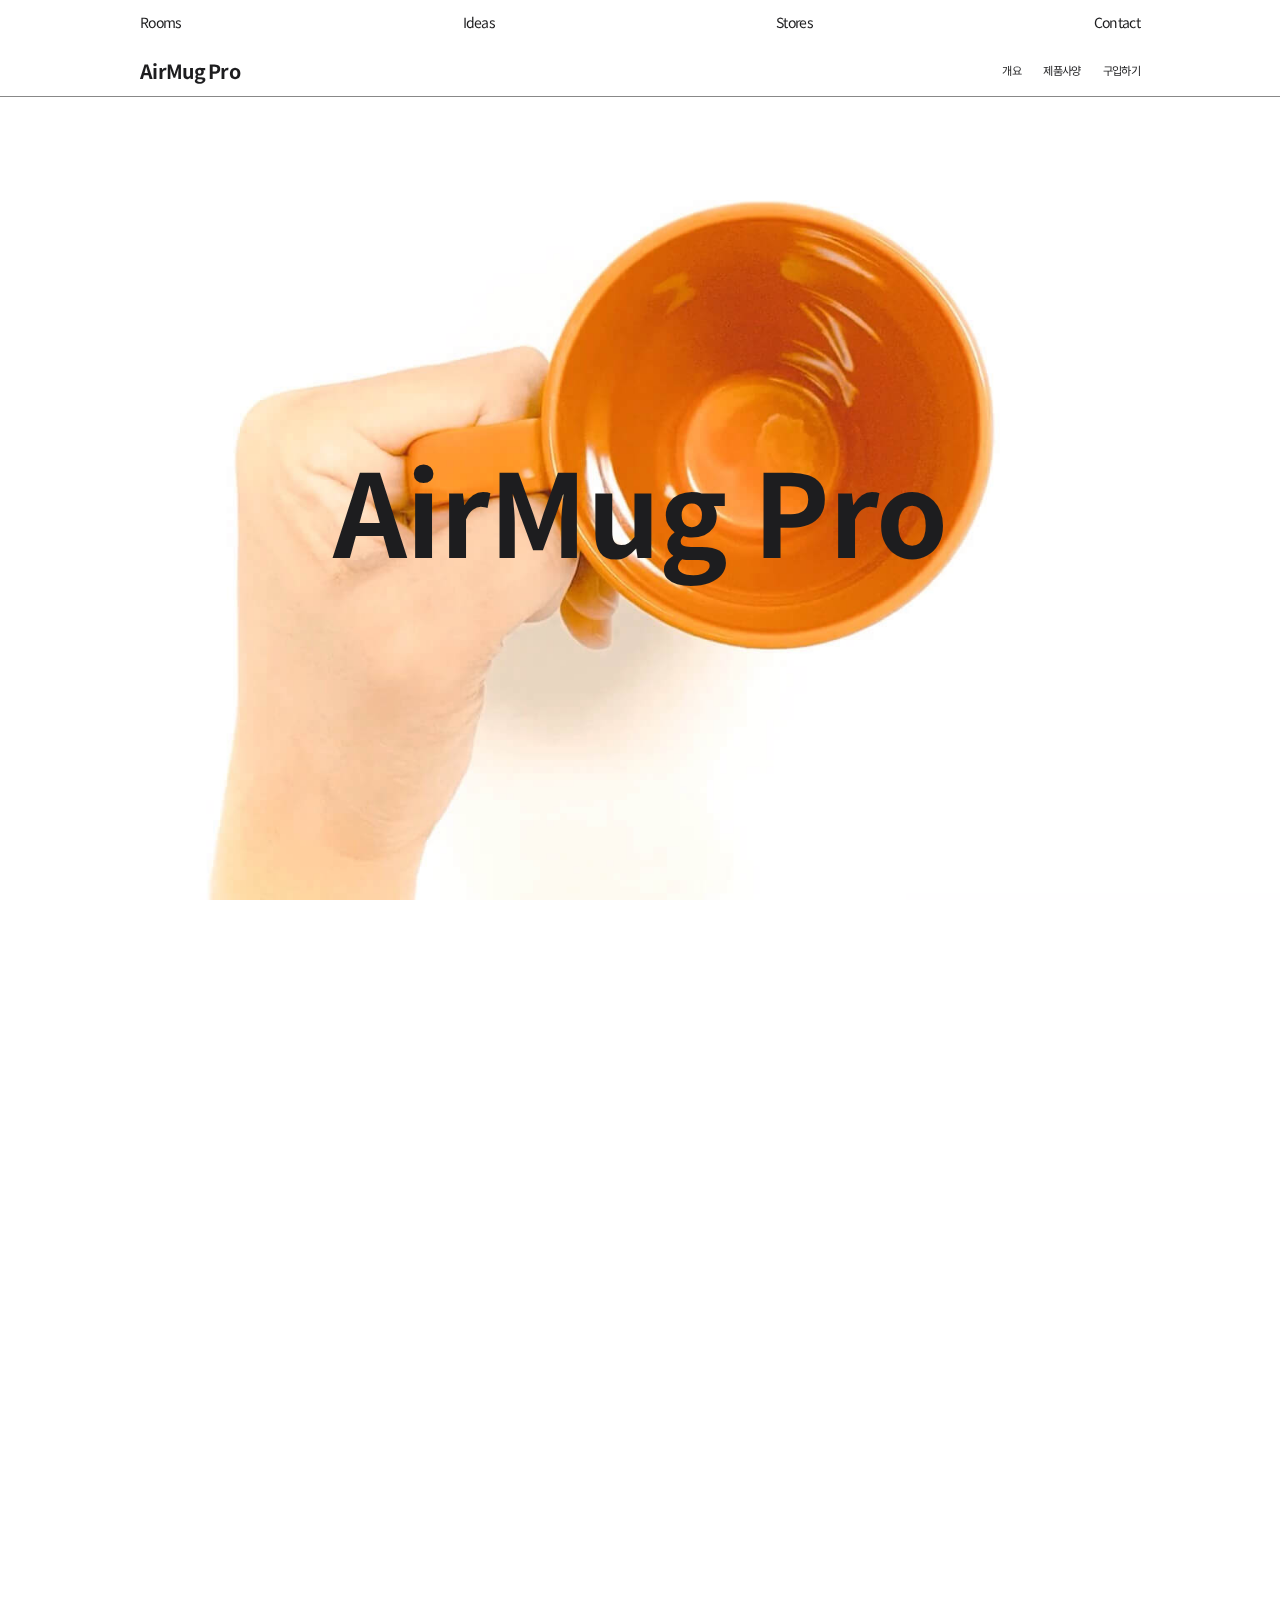
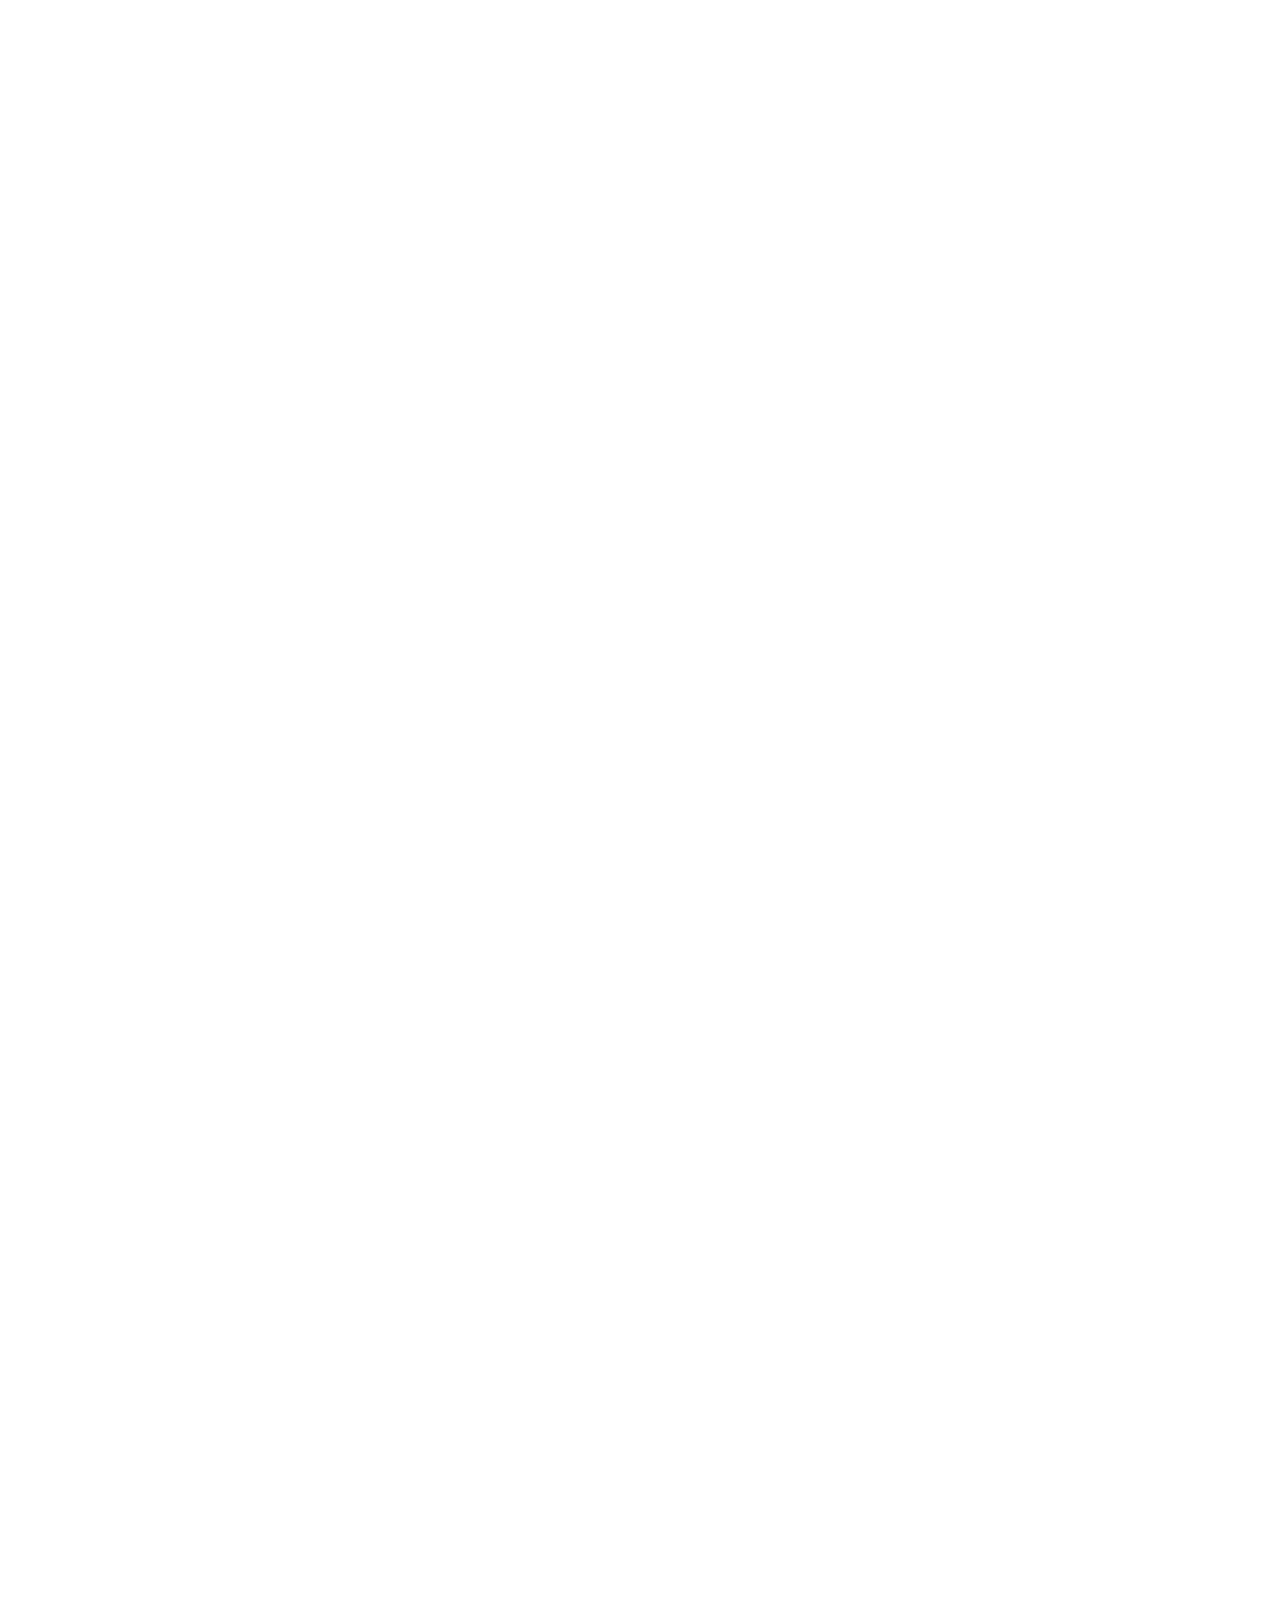
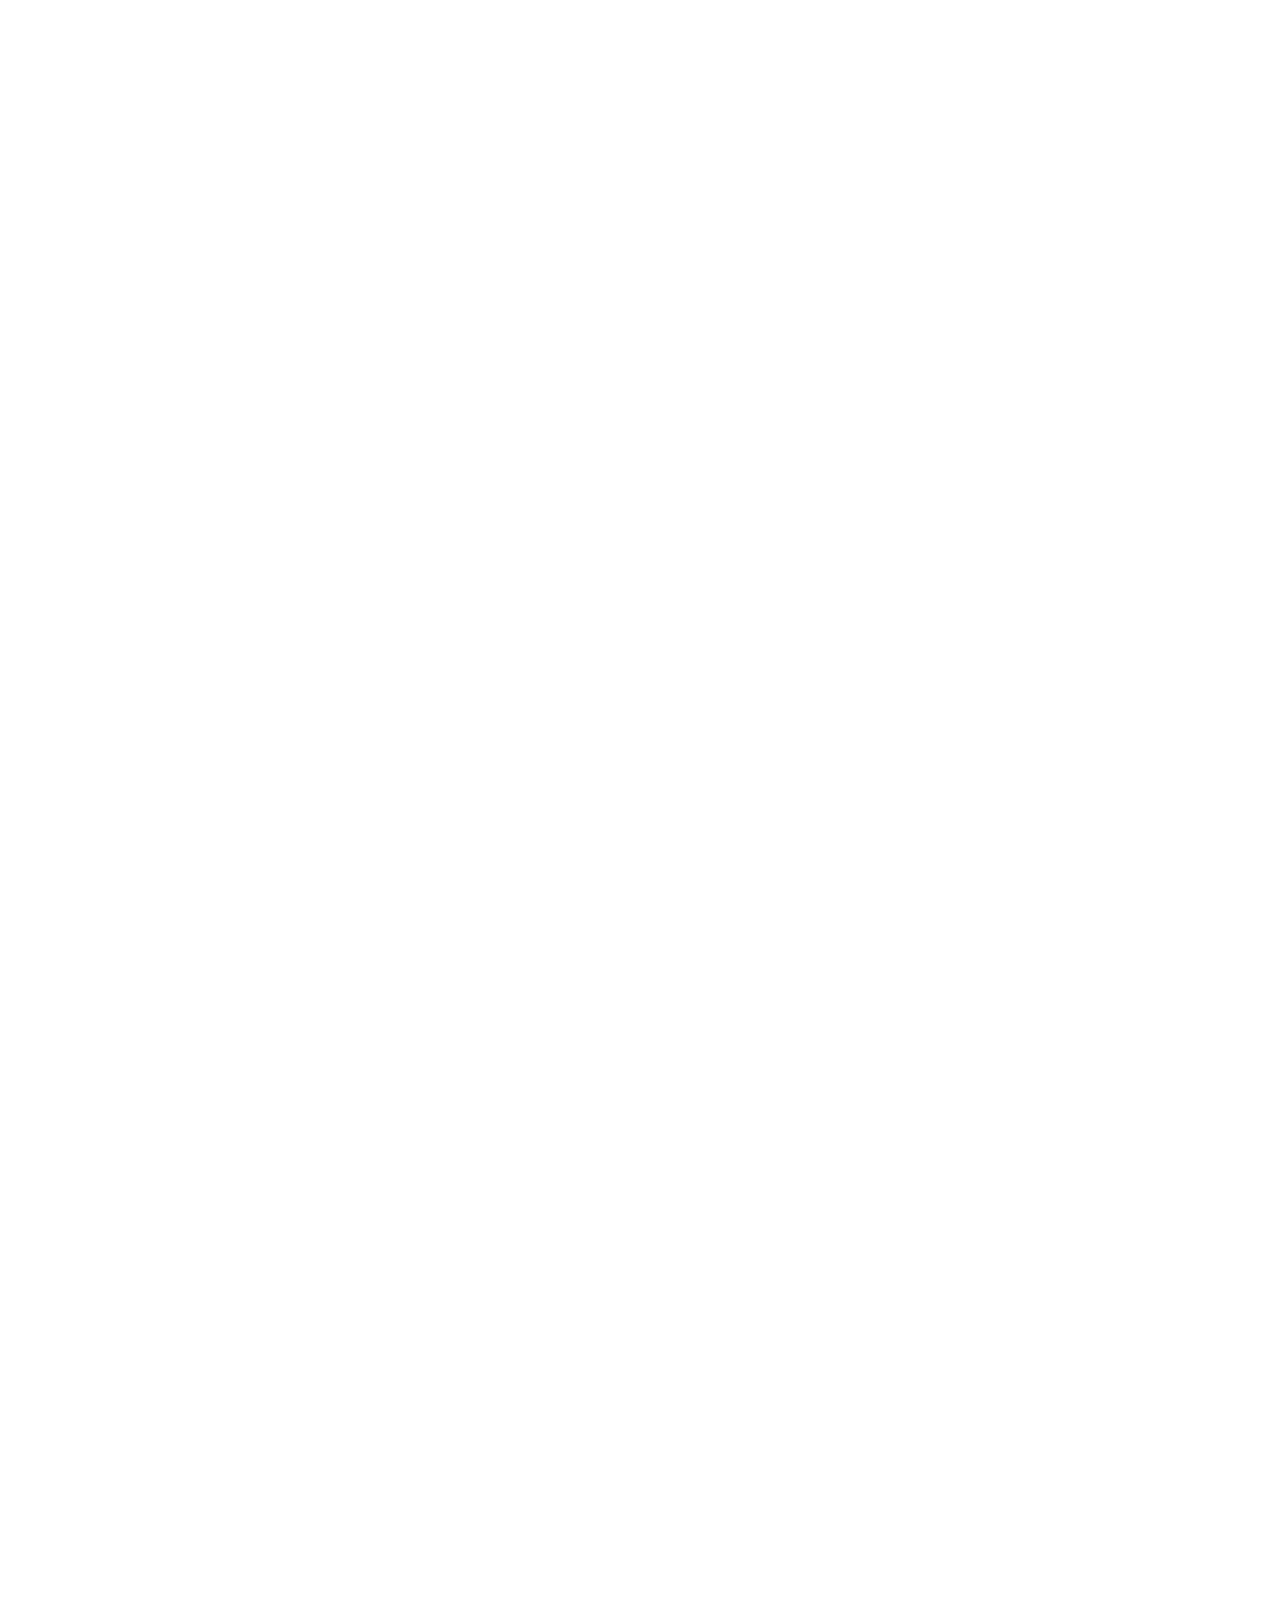
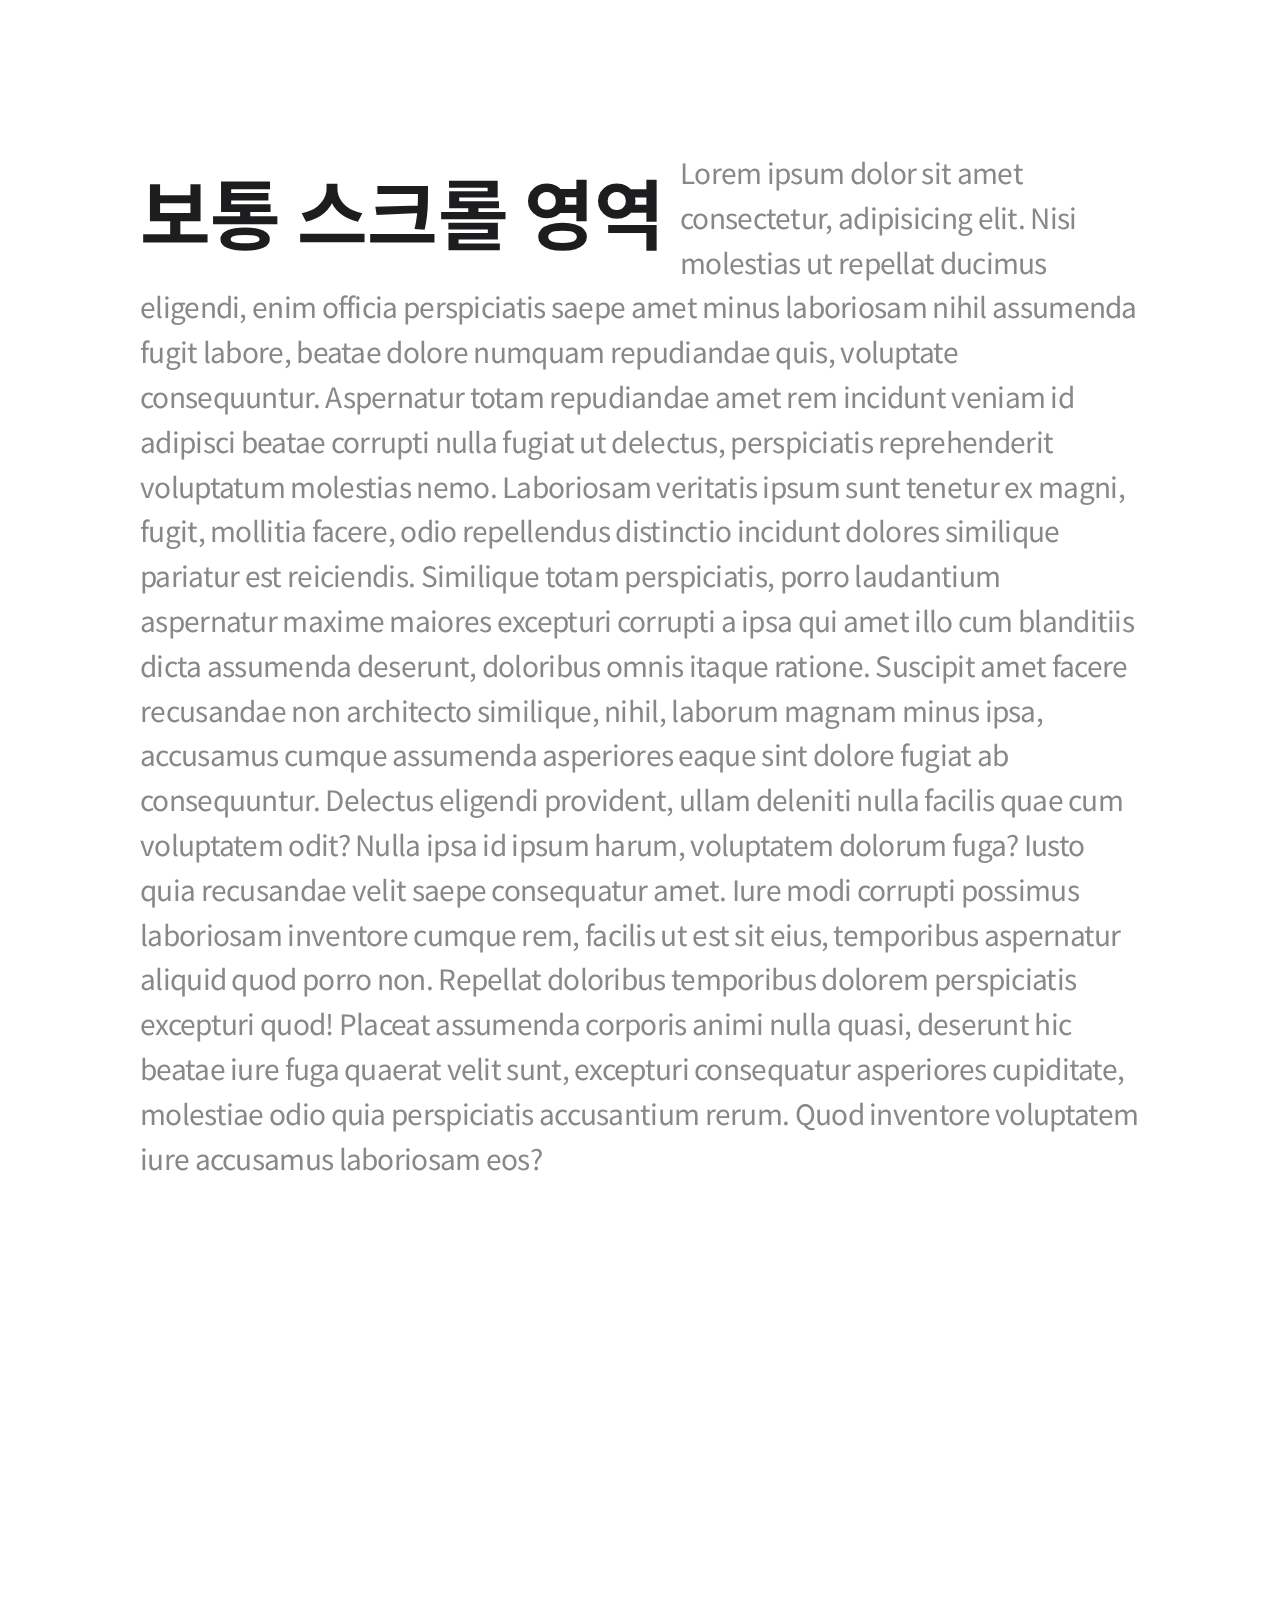
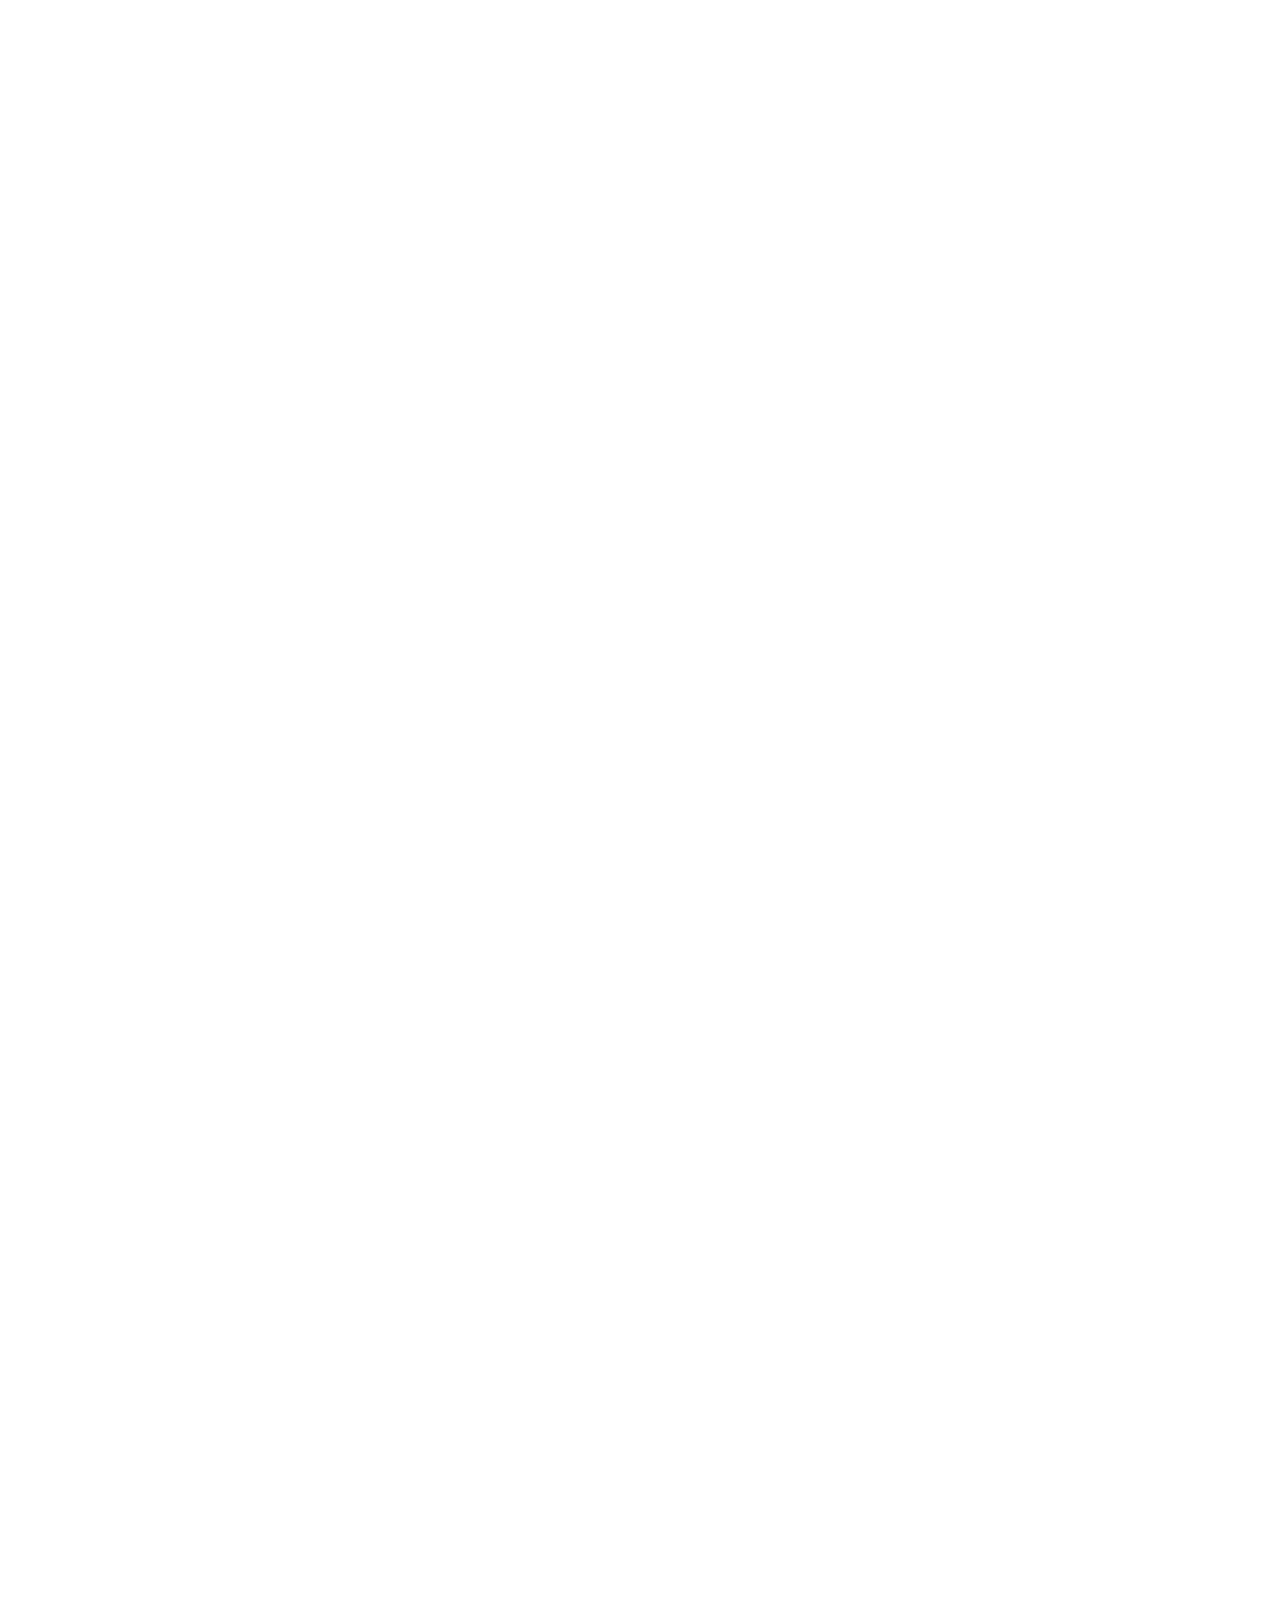
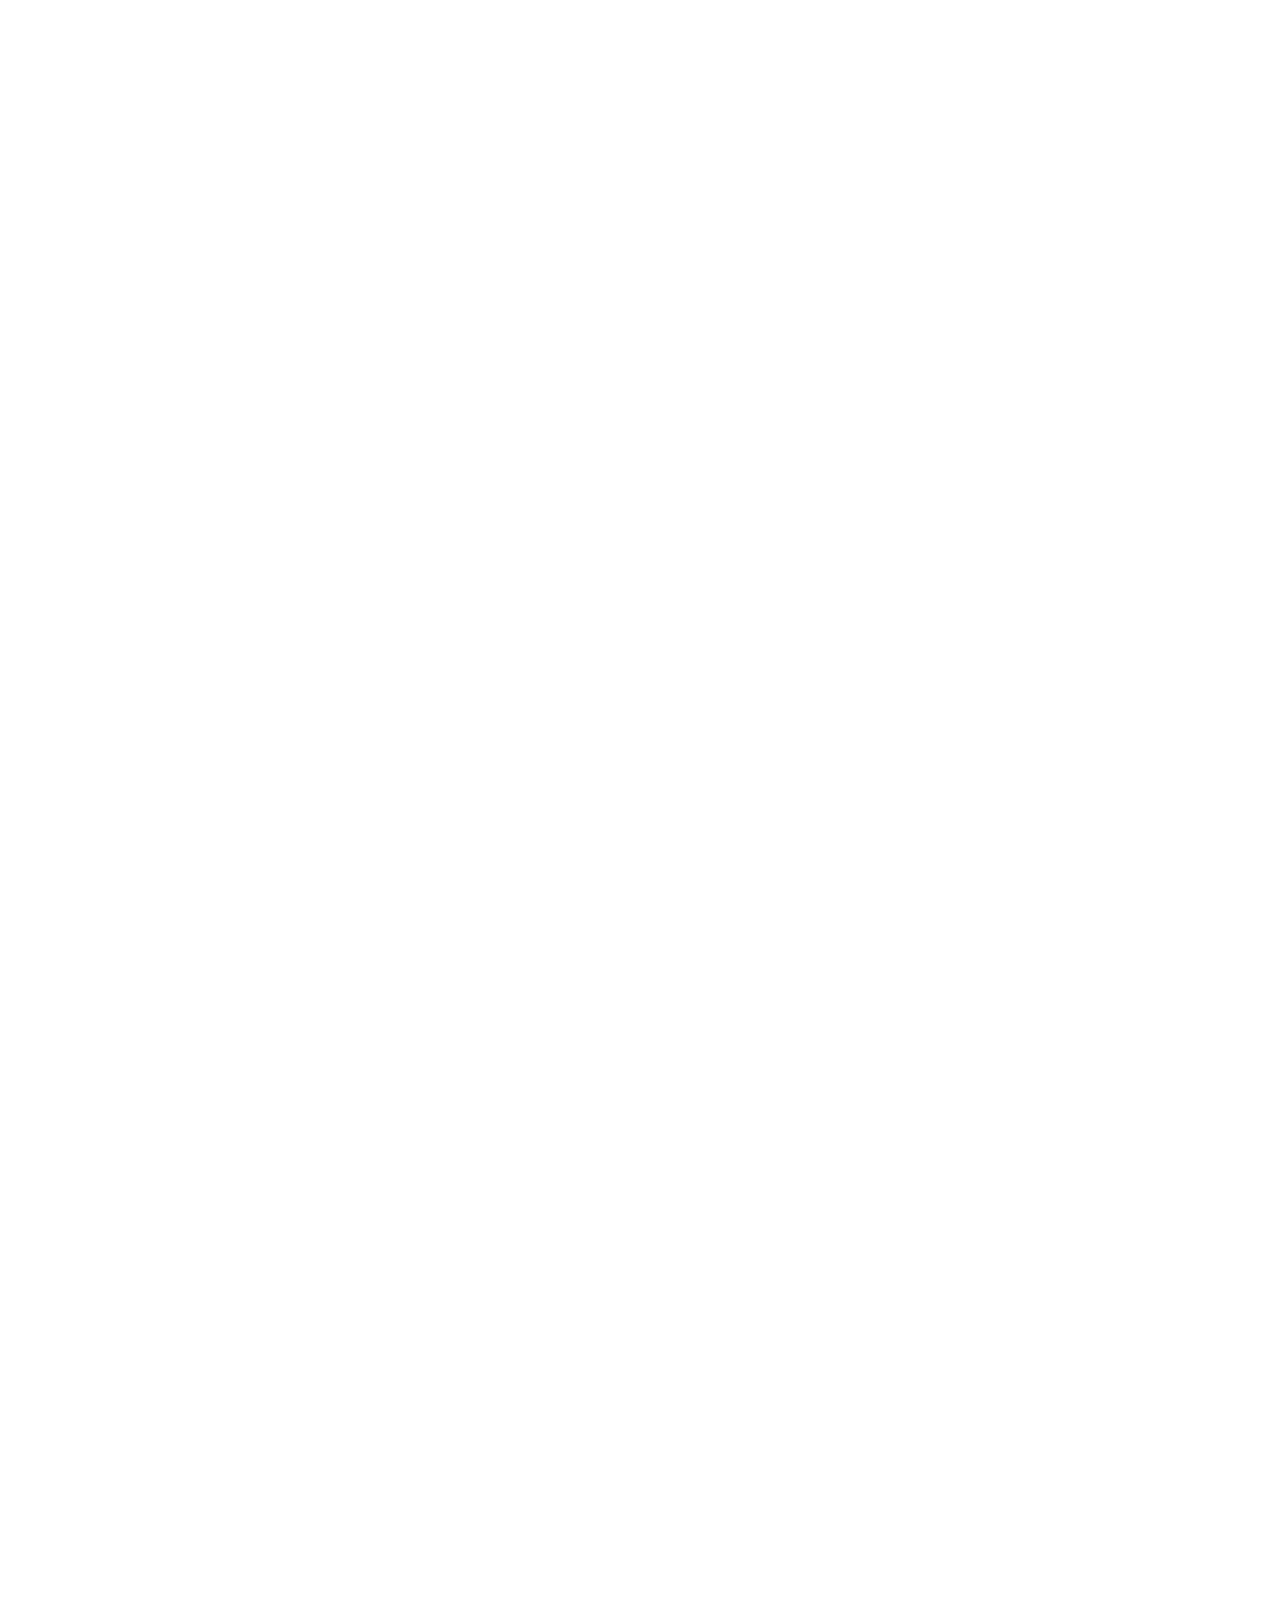
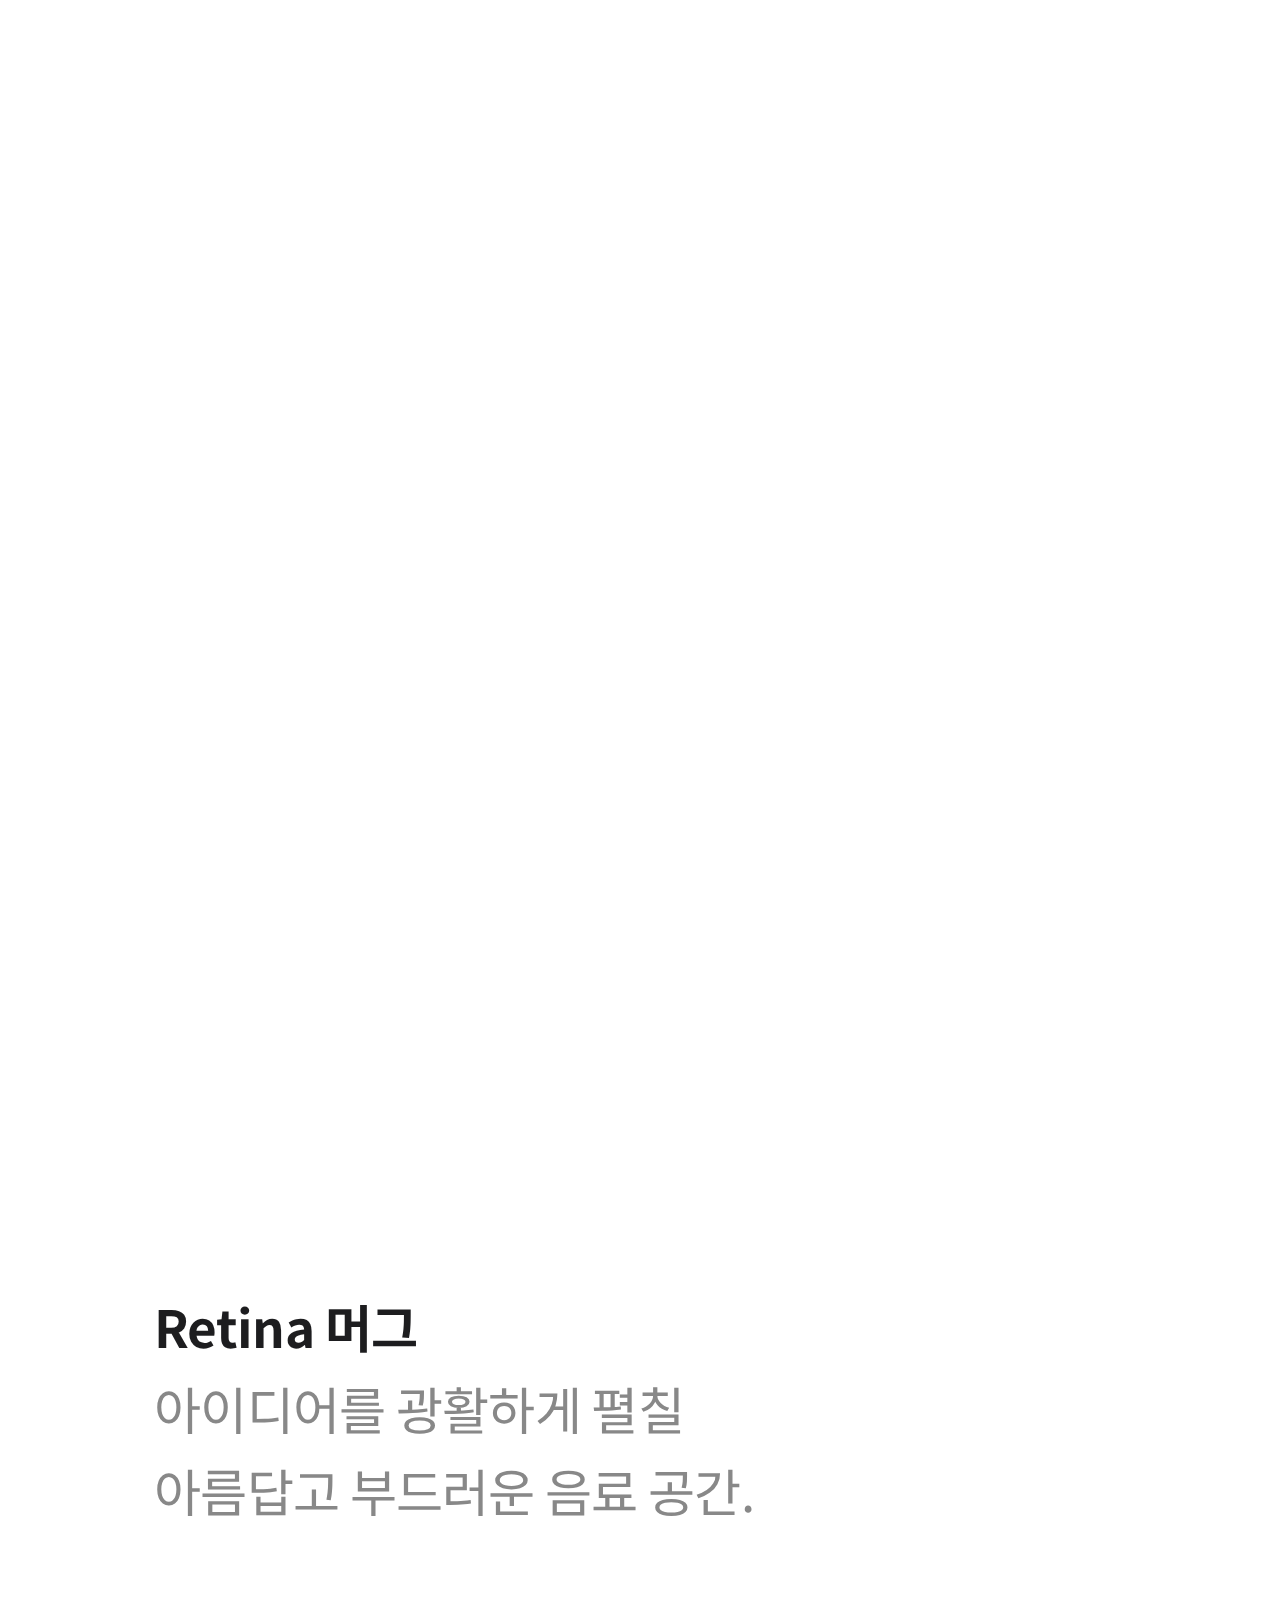
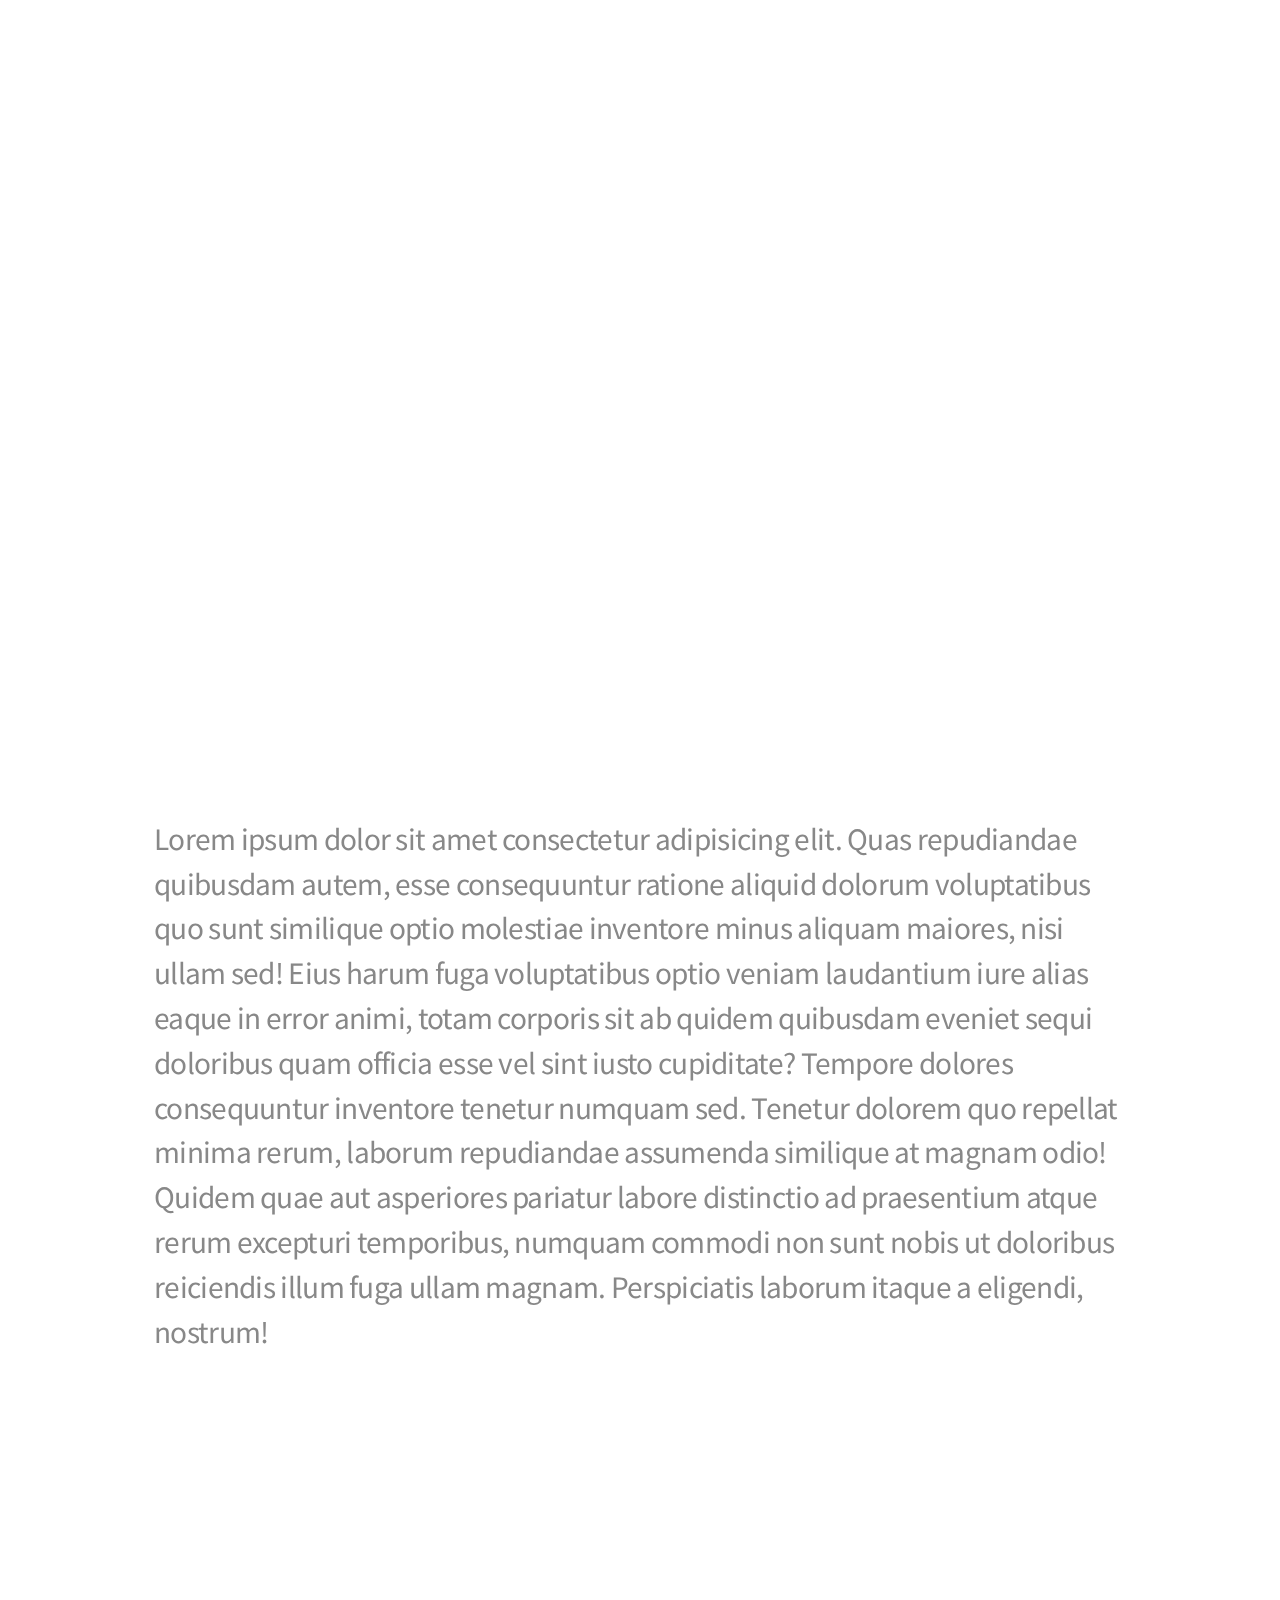
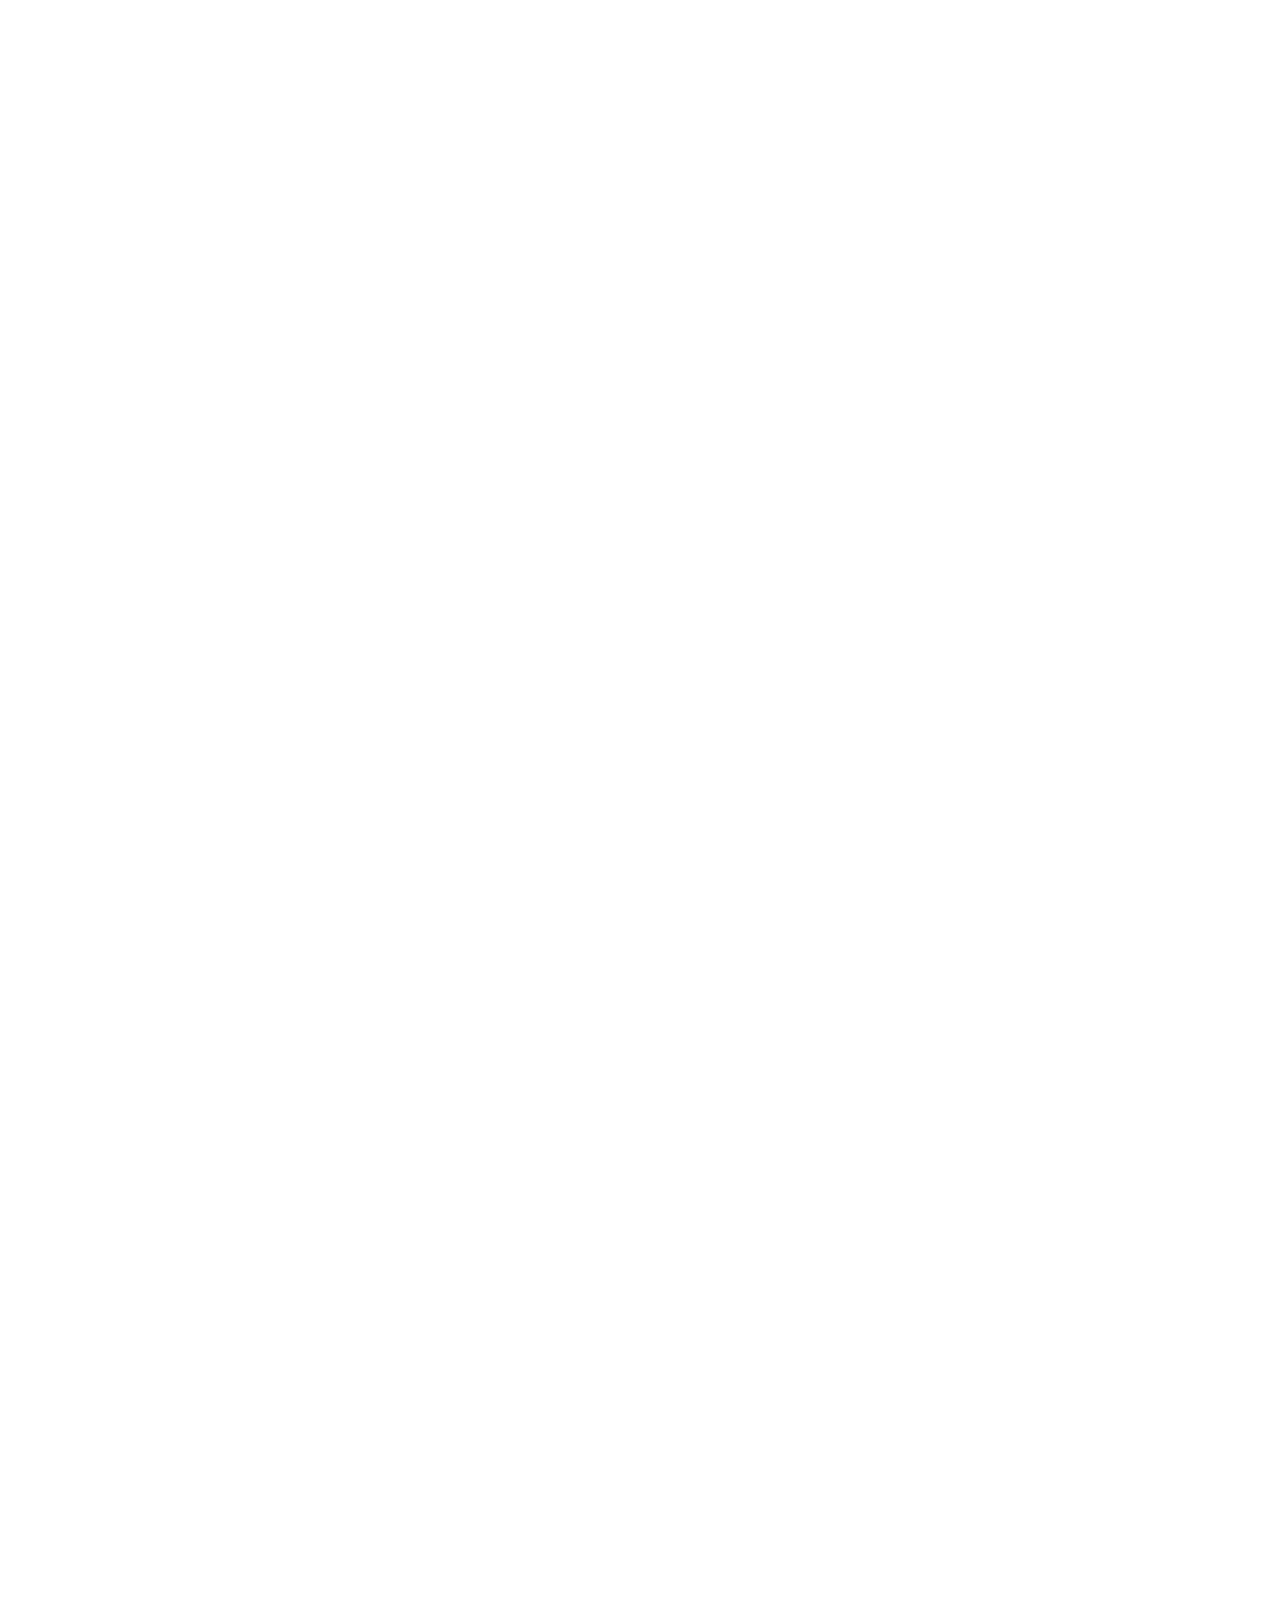
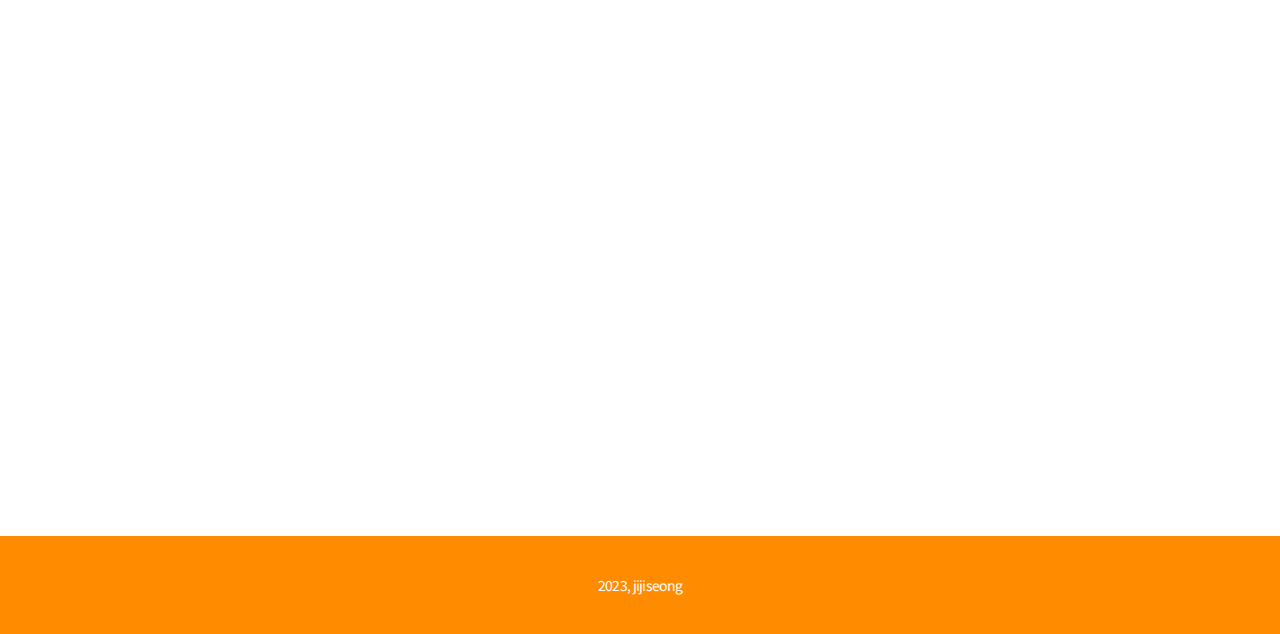
<file: index.html>
<!DOCTYPE html>
<html lang="en">
  <head>
    <meta charset="UTF-8" />
    <meta http-equiv="X-UA-Compatible" content="IE=edge" />
    <meta name="viewport" content="width=device-width, initial-scale=1.0" />
    <link rel="stylesheet" href="./reset.css" />
    <link rel="stylesheet" href="./styles.css" />
    <link rel="preconnect" href="https://fonts.googleapis.com" />
    <link rel="preconnect" href="https://fonts.gstatic.com" crossorigin />
    <link
      href="https://fonts.googleapis.com/css2?family=Noto+Sans+KR:wght@400;900&display=swap"
      rel="stylesheet"
    />
    <title>Document</title>
  </head>
  <body>
    <div class="container">
      <nav class="global-nav">
        <div class="global-nav-links">
          <a class="global-nav-item" href="#">Rooms</a>
          <a class="global-nav-item" href="#">Ideas</a>
          <a class="global-nav-item" href="#">Stores</a>
          <a class="global-nav-item" href="#">Contact</a>
        </div>
      </nav>
      <nav class="local-nav">
        <div class="local-nav-links">
          <a class="product-name local-nav-item" href="#">AirMug Pro</a>
          <a class="local-nav-item" href="#">개요</a>
          <a class="local-nav-item" href="#">제품사양</a>
          <a class="local-nav-item" href="#">구입하기</a>
        </div>
      </nav>

      <section id="scroll-section-0" class="scroll-section">
        <h1>AirMug Pro</h1>
        <div class="sticky-elem sticky-elem-canvas">
          <canvas id="video-canvas-0" width="1920" height="1080"></canvas>
        </div>
        <div class="sticky-elem main-message a">
          <p>온전히 빠져들게 하는<br />최고급 세라믹</p>
        </div>
        <div class="sticky-elem main-message b">
          <p>주변 맛을 느끼게 해주는<br />주변 맛 허용 모드</p>
        </div>
        <div class="sticky-elem main-message c">
          <p>
            온종일 편안한 <br />
            맞춤형 손잡이
          </p>
        </div>
        <div class="sticky-elem main-message d">
          <p>새로운 입가를<br />찾아온 매혹</p>
        </div>
      </section>

      <section id="scroll-section-1" class="scroll-section">
        <p class="description">
          <strong>보통 스크롤 영역</strong>

          Lorem ipsum dolor sit amet consectetur, adipisicing elit. Nisi
          molestias ut repellat ducimus eligendi, enim officia perspiciatis
          saepe amet minus laboriosam nihil assumenda fugit labore, beatae
          dolore numquam repudiandae quis, voluptate consequuntur. Aspernatur
          totam repudiandae amet rem incidunt veniam id adipisci beatae corrupti
          nulla fugiat ut delectus, perspiciatis reprehenderit voluptatum
          molestias nemo. Laboriosam veritatis ipsum sunt tenetur ex magni,
          fugit, mollitia facere, odio repellendus distinctio incidunt dolores
          similique pariatur est reiciendis. Similique totam perspiciatis, porro
          laudantium aspernatur maxime maiores excepturi corrupti a ipsa qui
          amet illo cum blanditiis dicta assumenda deserunt, doloribus omnis
          itaque ratione. Suscipit amet facere recusandae non architecto
          similique, nihil, laborum magnam minus ipsa, accusamus cumque
          assumenda asperiores eaque sint dolore fugiat ab consequuntur.
          Delectus eligendi provident, ullam deleniti nulla facilis quae cum
          voluptatem odit? Nulla ipsa id ipsum harum, voluptatem dolorum fuga?
          Iusto quia recusandae velit saepe consequatur amet. Iure modi corrupti
          possimus laboriosam inventore cumque rem, facilis ut est sit eius,
          temporibus aspernatur aliquid quod porro non. Repellat doloribus
          temporibus dolorem perspiciatis excepturi quod! Placeat assumenda
          corporis animi nulla quasi, deserunt hic beatae iure fuga quaerat
          velit sunt, excepturi consequatur asperiores cupiditate, molestiae
          odio quia perspiciatis accusantium rerum. Quod inventore voluptatem
          iure accusamus laboriosam eos?
        </p>
      </section>
      <section id="scroll-section-2" class="scroll-section">
        <div class="sticky-elem sticky-elem-canvas">
          <canvas id="video-canvas-1" width="1920" height="1080"></canvas>
        </div>
        <div class="sticky-elem main-message a">
          <p>
            <small>편안한 촉감</small>
            입과 하나 되다
          </p>
        </div>
        <div class="sticky-elem desc-message b">
          <p>
            편안한 목넘김을 완성하는 디테일한 여러 구성 요소들, 우리는 이를
            하나하나 새롭게 살피고 재구성하는 과정을 거쳐 새로운 수준의 머그,
            AirMug Pro를 만들었습니다. 입에 뭔가 댔다는 감각은 어느새 사라지고
            오롯이 당신과 음료만 남게 되죠.
          </p>
          <div class="pin"></div>
        </div>
        <div class="sticky-elem desc-message c">
          <p>디자인 앤 퀄리티 오브 스웨덴, 메이드 인 차이나</p>
          <div class="pin"></div>
        </div>
      </section>
      <section id="scroll-section-3" class="scroll-section">
        <p class="mid-message">
          <strong>Retina 머그</strong>
          아이디어를 광활하게 펼칠<br />
          아름답고 부드러운 음료 공간.
        </p>
        <canvas class="image-bledn-canvas" width="1920" height="1080"></canvas>
        <p class="canvas-caption">
          Lorem ipsum dolor sit amet consectetur adipisicing elit. Quas
          repudiandae quibusdam autem, esse consequuntur ratione aliquid dolorum
          voluptatibus quo sunt similique optio molestiae inventore minus
          aliquam maiores, nisi ullam sed! Eius harum fuga voluptatibus optio
          veniam laudantium iure alias eaque in error animi, totam corporis sit
          ab quidem quibusdam eveniet sequi doloribus quam officia esse vel sint
          iusto cupiditate? Tempore dolores consequuntur inventore tenetur
          numquam sed. Tenetur dolorem quo repellat minima rerum, laborum
          repudiandae assumenda similique at magnam odio! Quidem quae aut
          asperiores pariatur labore distinctio ad praesentium atque rerum
          excepturi temporibus, numquam commodi non sunt nobis ut doloribus
          reiciendis illum fuga ullam magnam. Perspiciatis laborum itaque a
          eligendi, nostrum!
        </p>
      </section>
      <footer class="footer">2023, jijiseong</footer>
    </div>

    <script src="./js/main.js"></script>
  </body>
</html>
</file>
<file: styles.css>
html {
  font-family: "Noto Sans KR", sans-serif;
  font-size: 14px;
}
body {
  overflow-x: hidden;
  color: rgb(29, 29, 31);
  letter-spacing: -0.05em;
  background-color: white;
}
p {
  line-height: 1.6;
}
a {
  color: rgb(29, 29, 31);
  text-decoration: none;
}
strong {
  font-weight: bold;
}

.global-nav {
  position: absolute;
  top: 0;
  left: 0;
  width: 100%;
  height: 44px;
  padding: 0 1rem;
  z-index: 10;
}

.local-nav {
  position: absolute;
  top: 45px;
  left: 0;
  width: 100%;
  height: 52px;
  padding: 0 1rem;
  border-bottom: 1px solid #888;
  z-index: 10;
}
.local-nav-sticky .local-nav {
  position: fixed;
  top: 0;
  background: rgba(255, 255, 255, 0.1);
  backdrop-filter: saturate(180%) blur(15px);
}

.local-nav-links,
.global-nav-links {
  display: flex;
  justify-content: space-between;
  align-items: center;
  max-width: 1000px;
  height: 100%;
  margin: 0 auto;
}

.local-nav-links .product-name {
  font-size: 1.4rem;
  font-weight: bold;
  margin-right: auto;
}

.local-nav-links a {
  font-size: 0.8rem;
}

.local-nav-links a:not(.product-name) {
  margin-left: 2em;
}

.scroll-section {
  position: relative;
  padding-top: 50vh;
}

.sticky-elem {
  display: none;
  position: fixed;
  left: 0;
  width: 100%;
}

#scroll-section-0 h1 {
  position: relative;
  font-size: 4rem;
  text-align: center;
  font-weight: bold;
  z-index: 1;
}

.main-message {
  display: flex;
  align-items: center;
  justify-content: center;
  height: 3em;
  font-size: 2.5rem;
  opacity: 0;
  top: 35vh;
}

.main-message p {
  font-weight: bold;
  text-align: center;
  line-height: 1.2;
}
.main-message small {
  display: block;
  font-size: 1.2rem;
  margin-bottom: 0.5em;
}
#scroll-section-2 .main-message {
  font-size: 3.5rem;
}

.pin {
  width: 1px;
  height: 100px;
  background-color: rgb(29, 29, 31);
}

#scroll-section-2 .a {
  opacity: 0;
}

#scroll-section-2 .b {
  top: 10%;
  left: 40%;
}
#scroll-section-2 .c {
  top: 15%;
  left: 45%;
}

.desc-message {
  font-weight: bold;
  width: 50%;
  opacity: 0;
}

.description {
  padding: 0 1rem;
  font-size: 1.2rem;
  color: #888;
  max-width: 1000px;
  margin: 0 auto;
}

.description strong {
  float: left;
  margin-right: 0.2em;
  color: rgb(29, 29, 31);
  font-size: 3rem;
}

.mid-message {
  padding: 0 1rem;
  font-size: 2rem;
  color: #888;
  width: 1000px;
  margin: 0 auto;
}
.mid-message strong {
  font-weight: bold;

  display: block;
  color: rgb(29, 29, 31);
}
.canvas-caption {
  padding: 0 1rem;
  color: #888;
  font-size: 1.2rem;
  max-width: 1000px;
  margin: -7em auto 0;
}

.footer {
  display: flex;
  align-items: center;
  justify-content: center;
  background-color: darkorange;
  height: 7rem;
  color: white;
}

#show-scene-0 #scroll-section-0 .sticky-elem,
#show-scene-1 #scroll-section-1 .sticky-elem,
#show-scene-2 #scroll-section-2 .sticky-elem,
#show-scene-3 #scroll-section-3 .sticky-elem {
  display: block;
}

.sticky-elem-canvas {
  top: 0;
  height: 100vh;
}

.sticky-elem-canvas canvas {
  position: absolute;
  top: 50%;
  left: 50%;
}

.image-bledn-canvas.sticky {
  position: fixed;
  top: 0;
}

#scroll-section-3 {
  display: flex;
  flex-direction: column;
  align-items: center;
}

@media (min-width: 1024px) {
  #scroll-section-0 h1 {
    font-size: 9vw;
  }
  .main-message {
    padding: 0;
    font-size: 4vw;
  }
  .description {
    padding: 0;
    font-size: 2rem;
  }
  .description strong {
    font-size: 6vw;
  }

  #scroll-section-2 .main-message {
    font-size: 6vw;
  }
  #scroll-section-2 small {
    font-size: 3vw;
  }

  #scroll-section-2 .b {
    top: 20%;
    left: 53%;
  }
  #scroll-section-2 .c {
    left: 55%;
  }
  .mid-message {
    font-size: 4vw;
  }
  .canvas-caption {
    font-size: 2rem;
  }
  .desc-message {
    width: 20%;
  }
}
</file>
